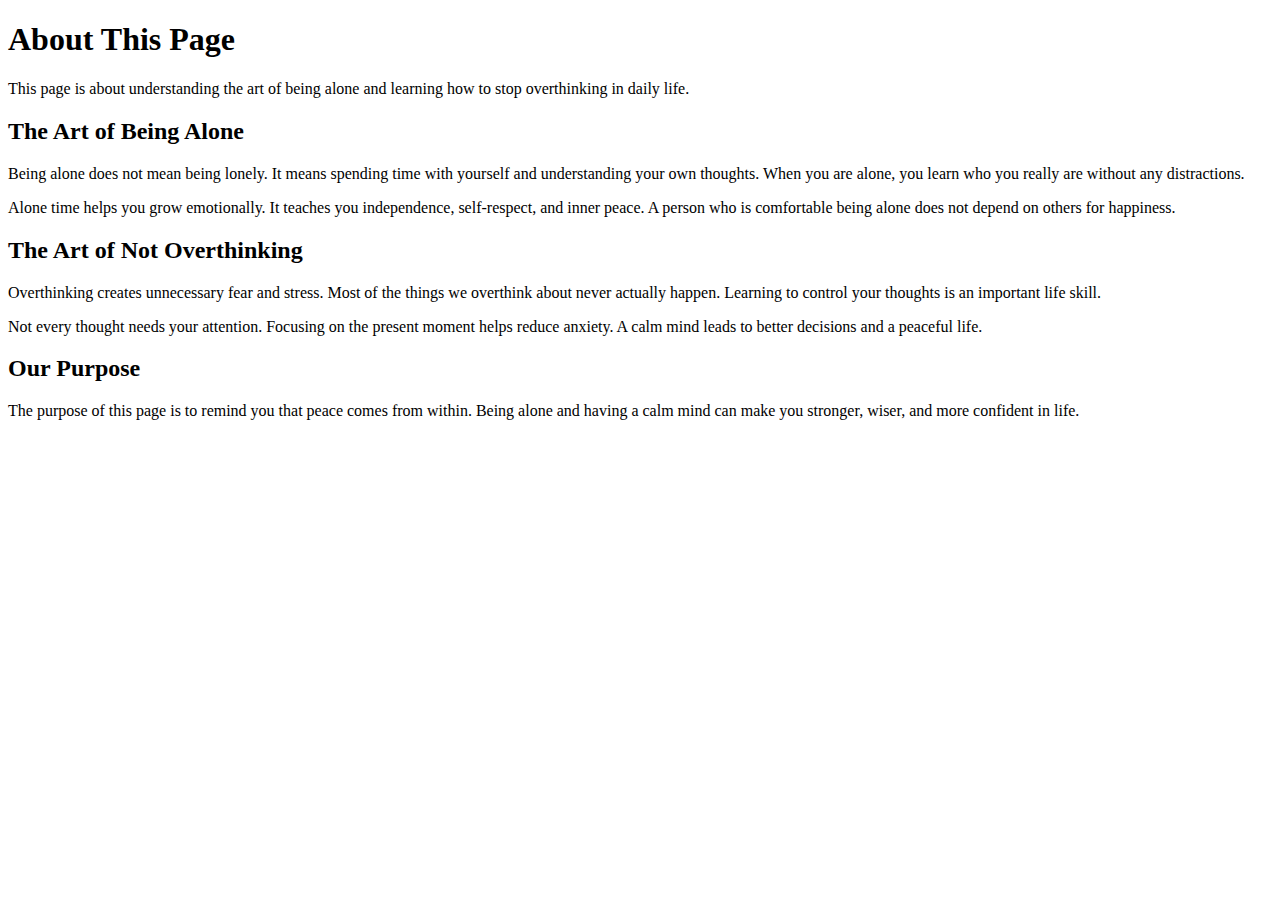
<file: about.html>
<!DOCTYPE html>
<html>
<head>
    <title>About Us</title>
</head>
<body>

    <h1>About This Page</h1>

    <p>
        This page is about understanding the art of being alone
        and learning how to stop overthinking in daily life.
    </p>

    <h2>The Art of Being Alone</h2>

    <p>
        Being alone does not mean being lonely.
        It means spending time with yourself and understanding your own thoughts.
        When you are alone, you learn who you really are without any distractions.
    </p>

    <p>
        Alone time helps you grow emotionally.
        It teaches you independence, self-respect, and inner peace.
        A person who is comfortable being alone does not depend on others for happiness.
    </p>

    <h2>The Art of Not Overthinking</h2>

    <p>
        Overthinking creates unnecessary fear and stress.
        Most of the things we overthink about never actually happen.
        Learning to control your thoughts is an important life skill.
    </p>

    <p>
        Not every thought needs your attention.
        Focusing on the present moment helps reduce anxiety.
        A calm mind leads to better decisions and a peaceful life.
    </p>

    <h2>Our Purpose</h2>

    <p>
        The purpose of this page is to remind you that
        peace comes from within.
        Being alone and having a calm mind can make you stronger,
        wiser, and more confident in life.
    </p>

</body>
</html>
</file>
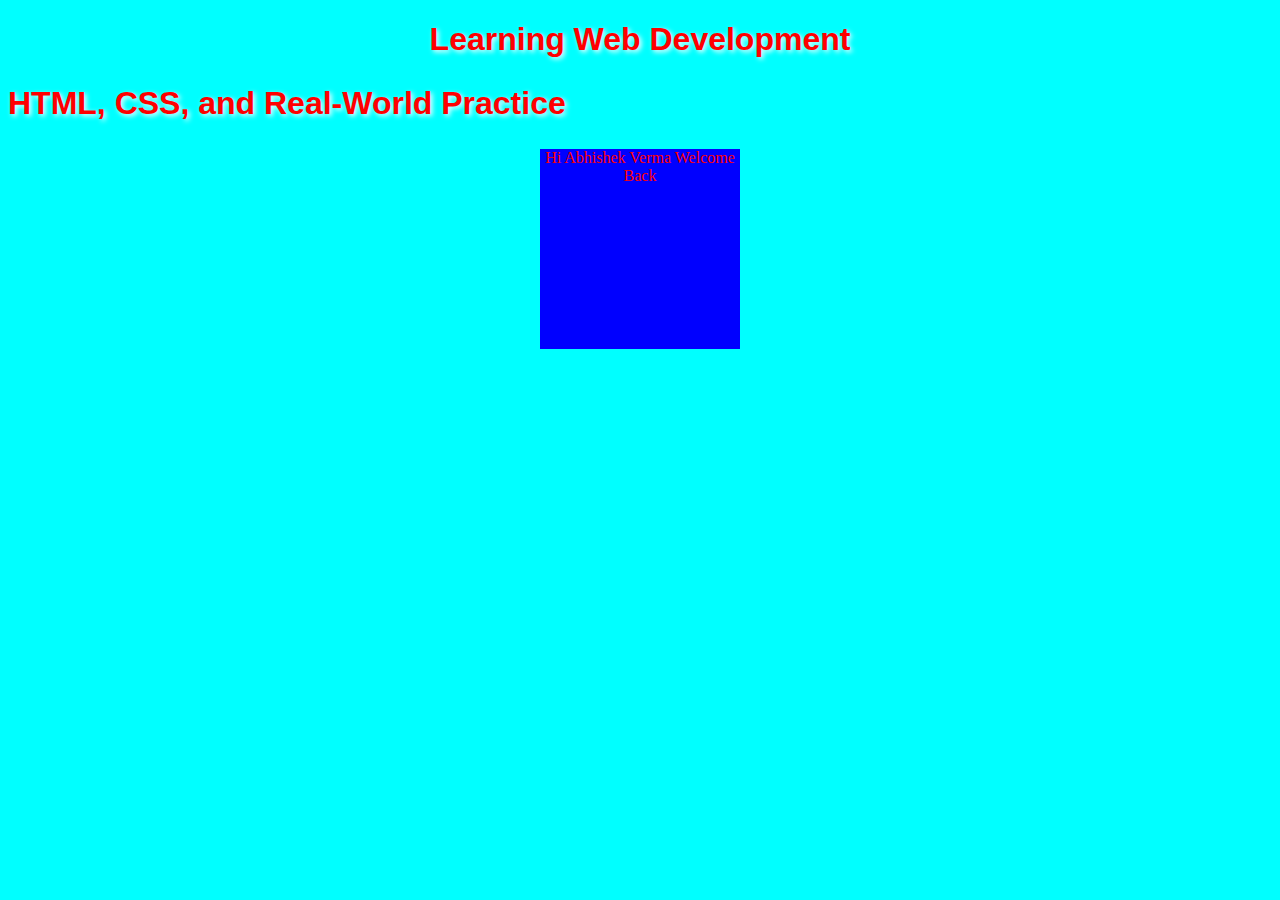
<file: CLASS.html>
<!DOCTYPE html>
<html>
    <head>
        <title>ELEMENT SELECTOR</title>
        <link rel="stylesheet" href="class.css">
    </head>
    <body>
      <h1>Learning Web Development</h1>
<h2>HTML, CSS, and Real-World Practice</h2>
<div class="square">
    <p>Hi Abhishek Verma Welcome Back </p>
</div>
    </body>
</html>
</file>
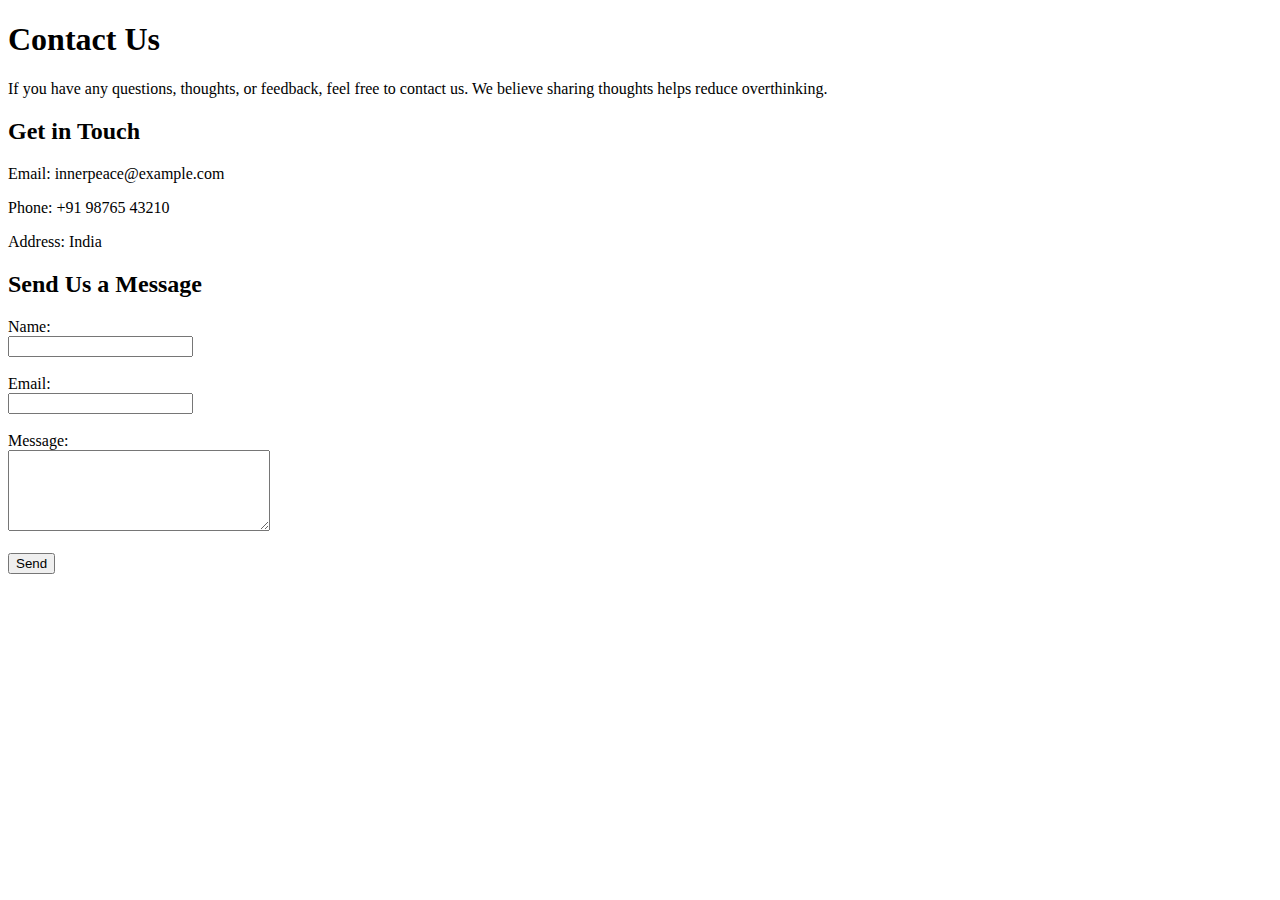
<file: contact.html>
<!DOCTYPE html>
<html>
<head>
    <title>Contact Us</title>
</head>
<body>

    <h1>Contact Us</h1>

    <p>
        If you have any questions, thoughts, or feedback,
        feel free to contact us.
        We believe sharing thoughts helps reduce overthinking.
    </p>

    <h2>Get in Touch</h2>

    <p>
        Email: innerpeace@example.com
    </p>

    <p>
        Phone: +91 98765 43210
    </p>

    <p>
        Address: India
    </p>

    <h2>Send Us a Message</h2>

    <form>
        <label>Name:</label><br>
        <input type="text"><br><br>

        <label>Email:</label><br>
        <input type="email"><br><br>

        <label>Message:</label><br>
        <textarea rows="5" cols="30"></textarea><br><br>

        <input type="submit" value="Send">
    </form>

</body>
</html>
</file>
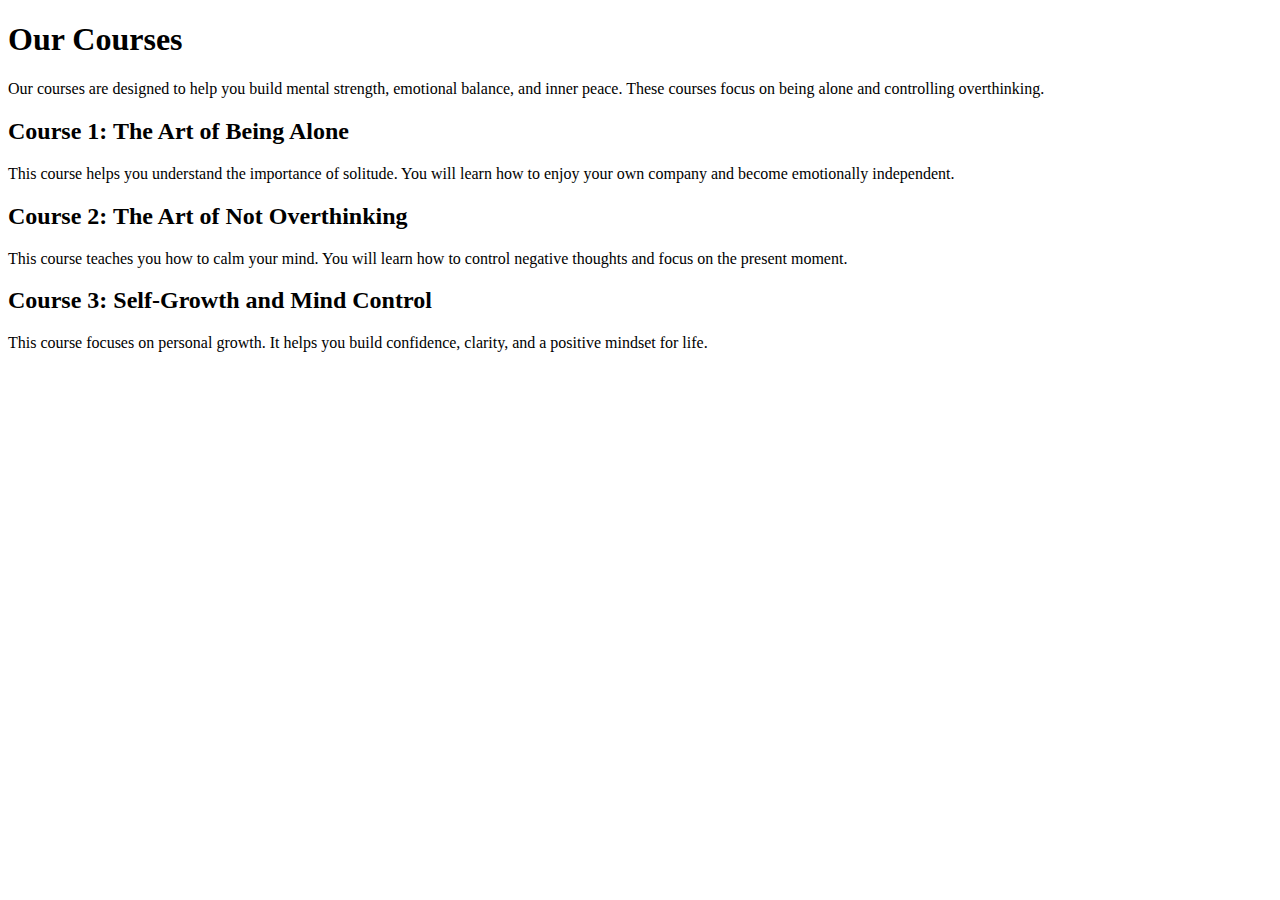
<file: courses.html>
<!DOCTYPE html>
<html>
<head>
    <title>Courses</title>
</head>
<body>

    <h1>Our Courses</h1>

    <p>
        Our courses are designed to help you build mental strength,
        emotional balance, and inner peace.
        These courses focus on being alone and controlling overthinking.
    </p>

    <h2>Course 1: The Art of Being Alone</h2>

    <p>
        This course helps you understand the importance of solitude.
        You will learn how to enjoy your own company
        and become emotionally independent.
    </p>

    <h2>Course 2: The Art of Not Overthinking</h2>

    <p>
        This course teaches you how to calm your mind.
        You will learn how to control negative thoughts
        and focus on the present moment.
    </p>

    <h2>Course 3: Self-Growth and Mind Control</h2>

    <p>
        This course focuses on personal growth.
        It helps you build confidence, clarity,
        and a positive mindset for life.
    </p>

</body>
</html>
</file>
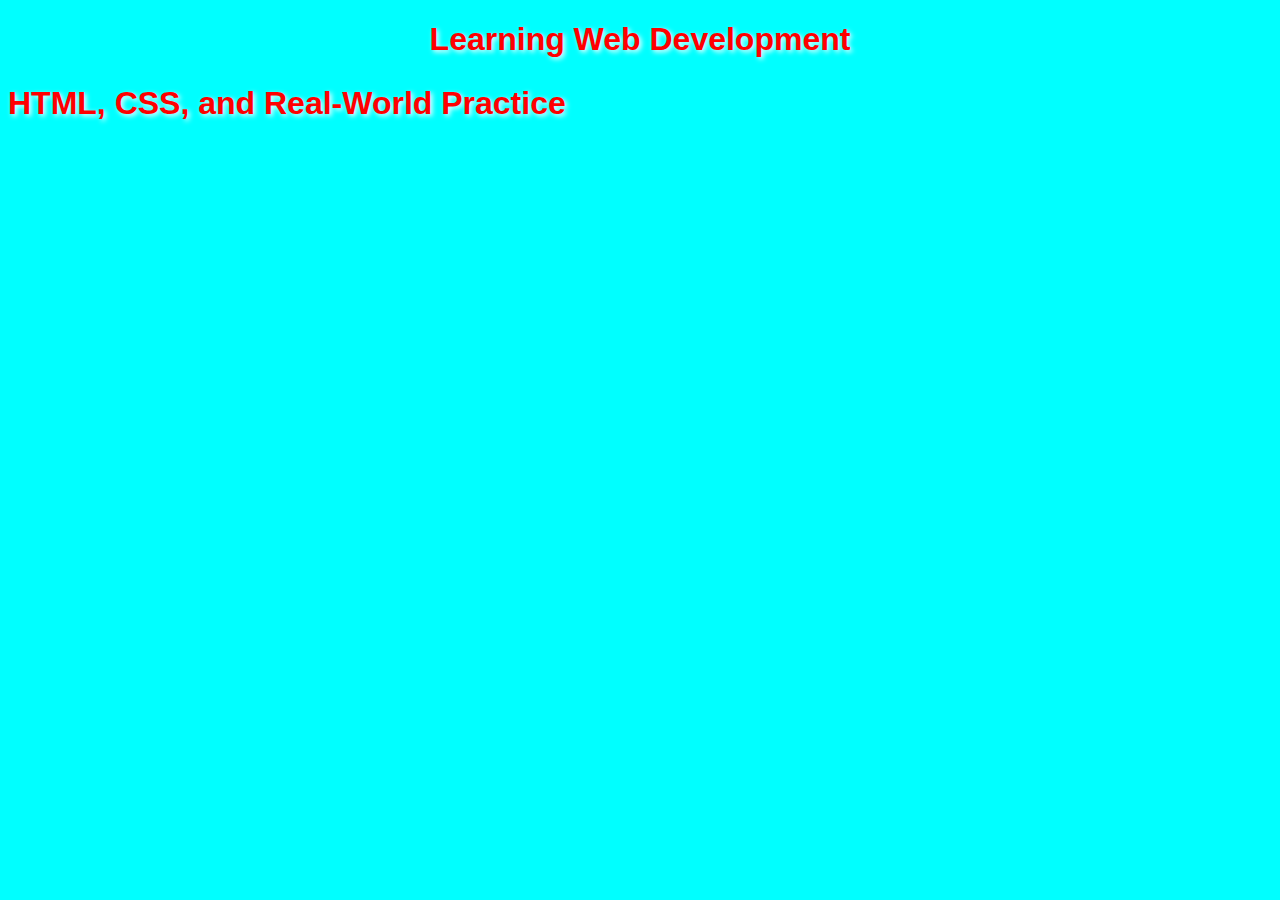
<file: Element.html>
<!DOCTYPE html>
<html>
    <head>
        <title>ELEMENT SELECTOR</title>
        <link rel="stylesheet" href="Element.css">
    </head>
    <body>
      <h1>Learning Web Development</h1>
<h2>HTML, CSS, and Real-World Practice</h2>
    </body>
</html>
</file>
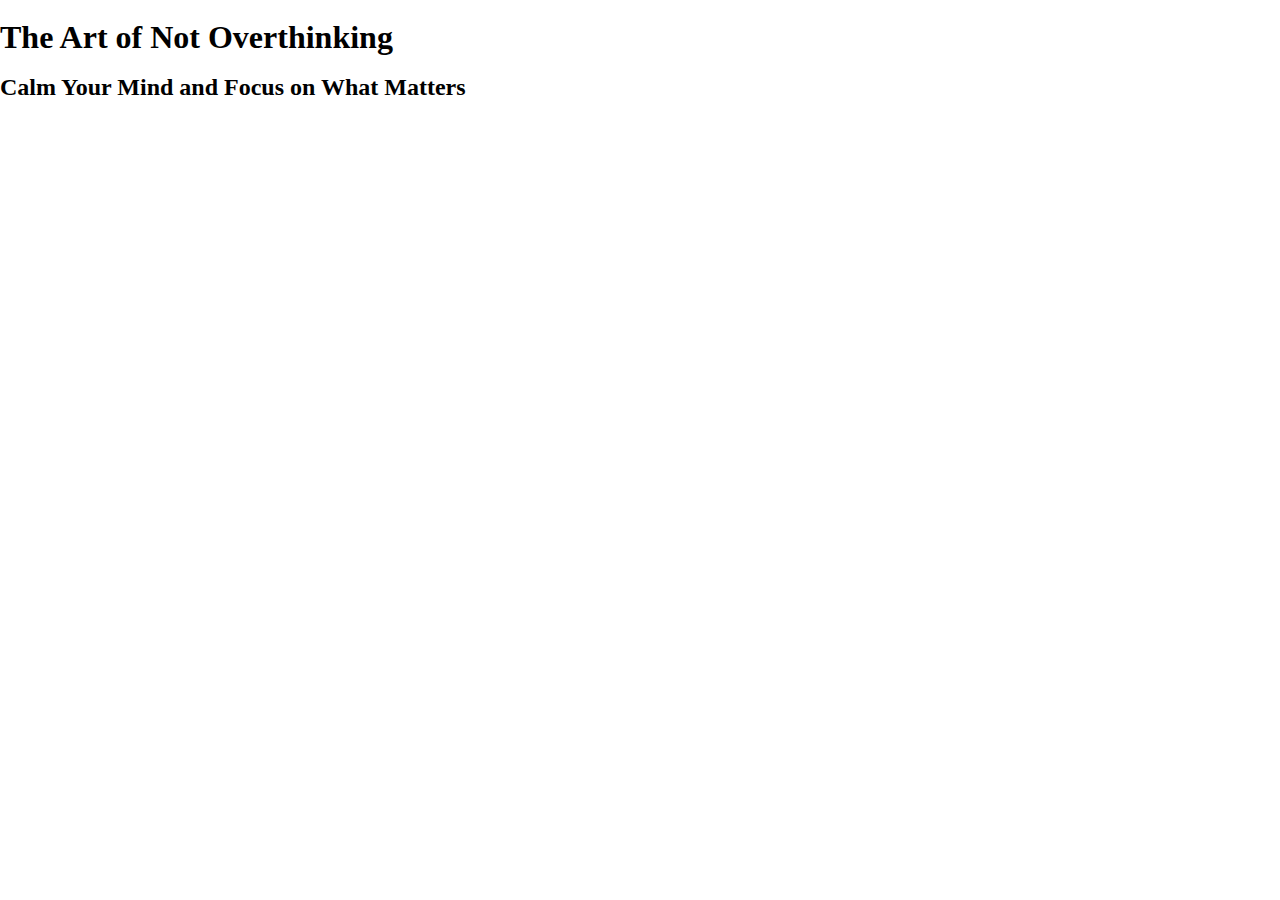
<file: EXTERNAL.html>
<!DOCTYPE html>
<html>
    <head>
        <title></title>
        <link rel="stylesheet" href="style.css">
    </head>
    <body>
        <h1>The Art of Not Overthinking</h1>
      <h2>Calm Your Mind and Focus on What Matters</h2>
    </body>
</html>
</file>
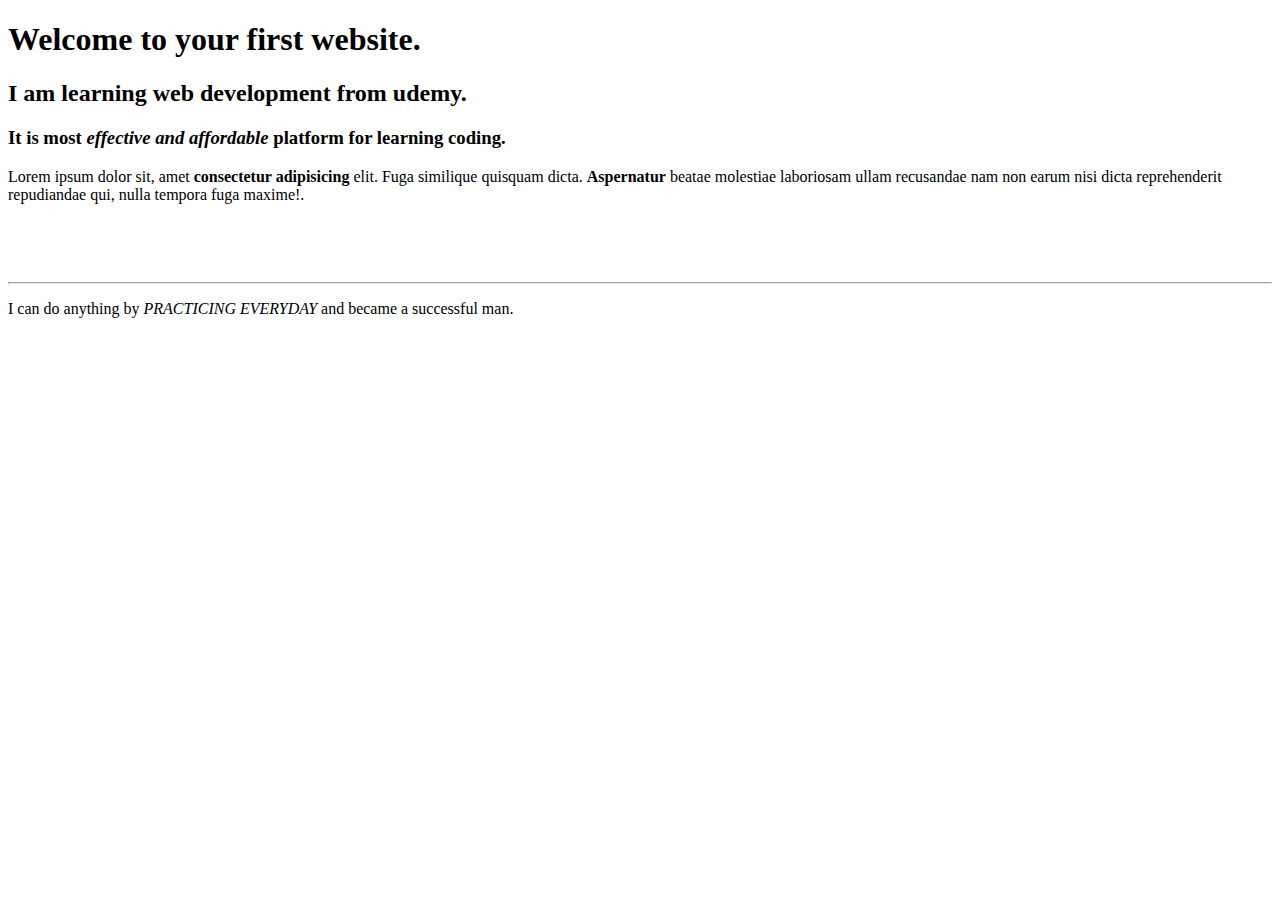
<file: hello.html>
<!DOCTYPE HTML>
<html>
    <head>
        <title>Hello, ABHISHEK!</title>
    </head>
    <body>
        <h1>Welcome to your first website.</h1>
        <h2>I am learning web development from udemy.</h2>
        <h3>It is most <i>effective and affordable</i> platform for learning coding.</h3>
        <p>Lorem ipsum dolor sit, amet <b>consectetur adipisicing</b> elit. Fuga similique quisquam dicta. <b>Aspernatur</b> beatae molestiae laboriosam ullam recusandae nam non earum nisi dicta reprehenderit repudiandae qui, nulla tempora fuga maxime!. </p>

    
        <br>
        <br>
        <br>
        <hr>
       <p> I can do anything by <em>PRACTICING EVERYDAY</em> and became a successful man.</p>
    </body>
</html>
</file>
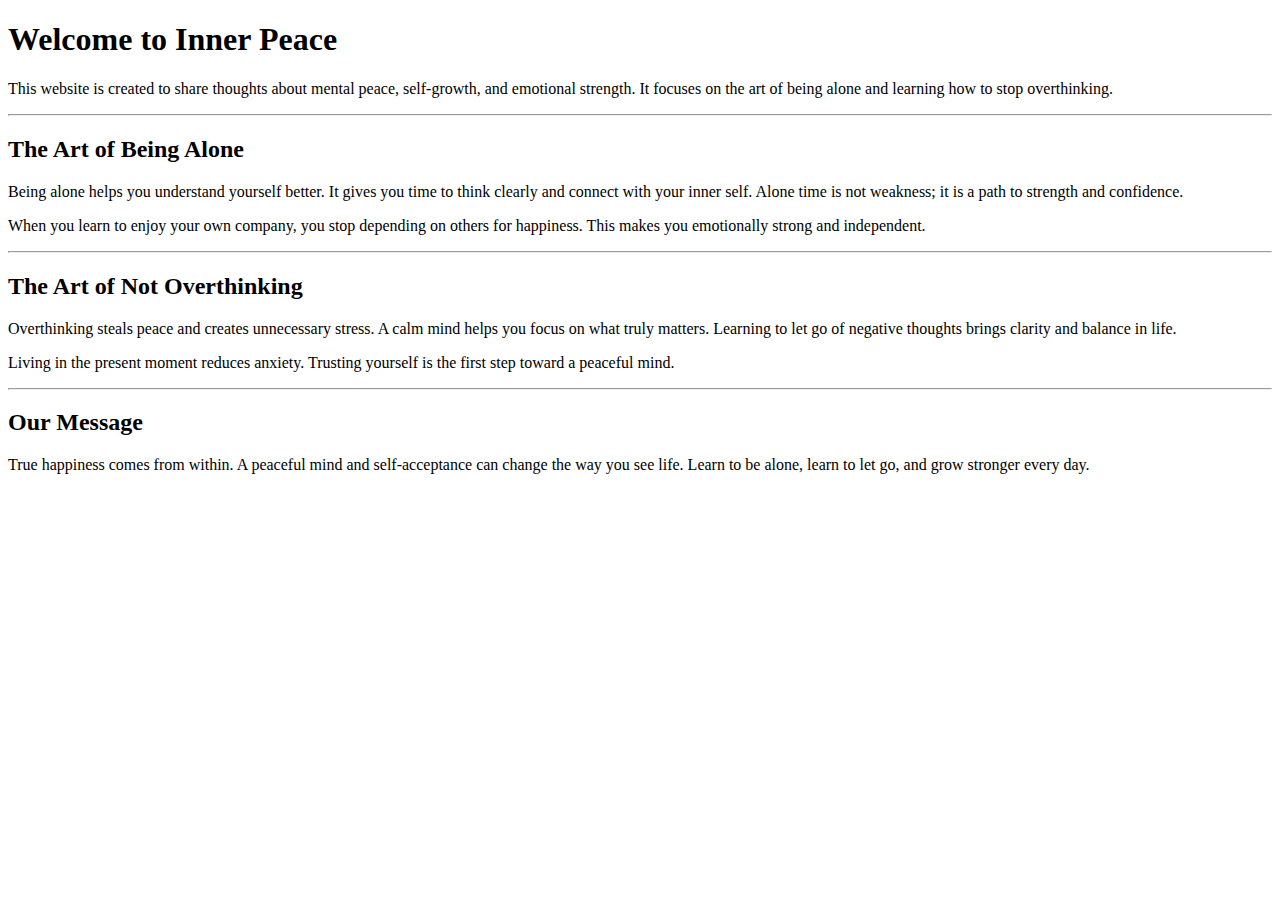
<file: home.html>
<!DOCTYPE html>
<html>
<head>
    <title>Home</title>
</head>
<body>

    <h1>Welcome to Inner Peace</h1>

    <p>
        This website is created to share thoughts about mental peace,
        self-growth, and emotional strength.
        It focuses on the art of being alone and learning how to stop overthinking.
    </p>

    <hr>

    <h2>The Art of Being Alone</h2>

    <p>
        Being alone helps you understand yourself better.
        It gives you time to think clearly and connect with your inner self.
        Alone time is not weakness; it is a path to strength and confidence.
    </p>

    <p>
        When you learn to enjoy your own company,
        you stop depending on others for happiness.
        This makes you emotionally strong and independent.
    </p>

    <hr>

    <h2>The Art of Not Overthinking</h2>

    <p>
        Overthinking steals peace and creates unnecessary stress.
        A calm mind helps you focus on what truly matters.
        Learning to let go of negative thoughts brings clarity and balance in life.
    </p>

    <p>
        Living in the present moment reduces anxiety.
        Trusting yourself is the first step toward a peaceful mind.
    </p>

    <hr>

    <h2>Our Message</h2>

    <p>
        True happiness comes from within.
        A peaceful mind and self-acceptance can change the way you see life.
        Learn to be alone, learn to let go, and grow stronger every day.
    </p>

</body>
</html>
</file>
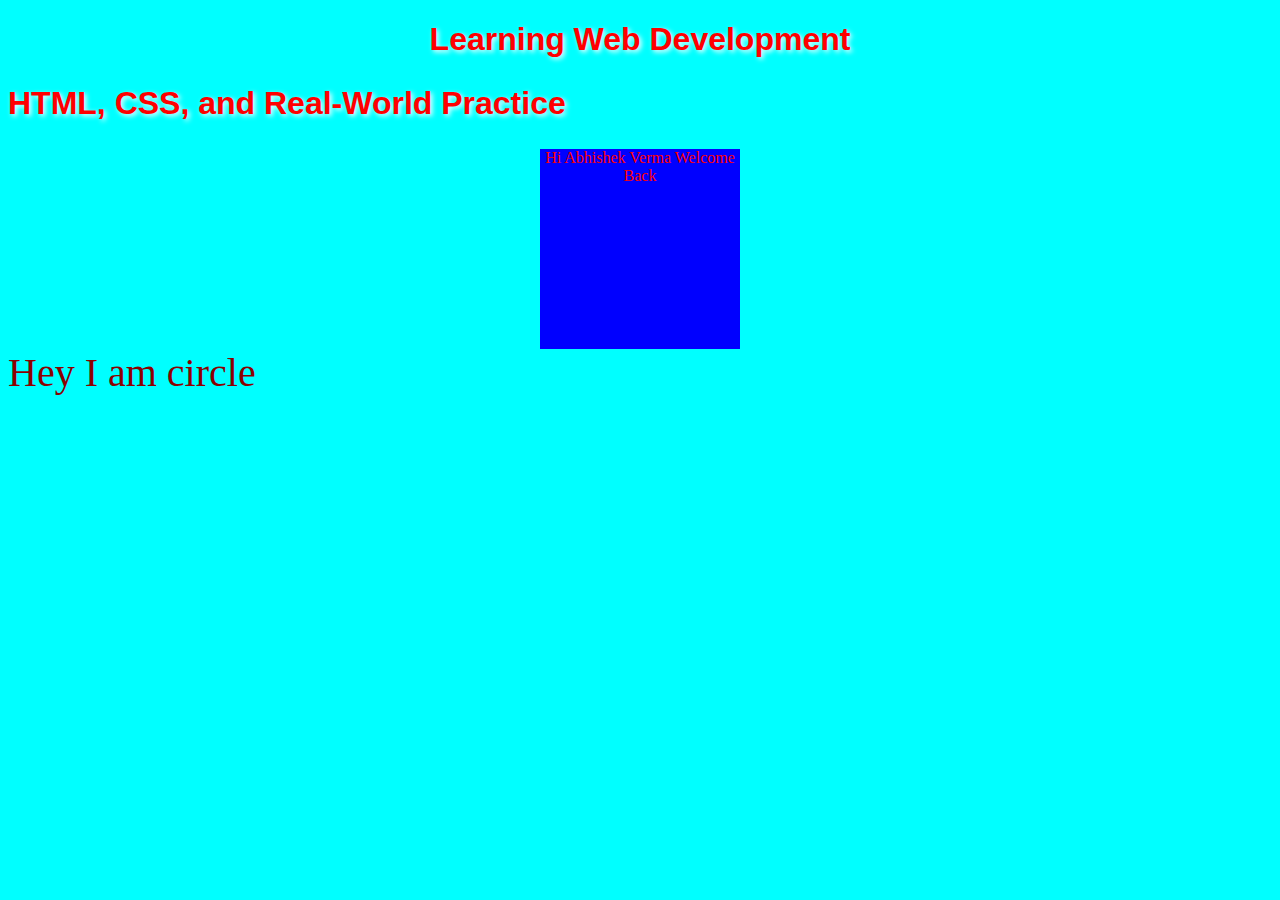
<file: ID.html>
<!DOCTYPE html>
<html>
    <head>
        <title>ELEMENT SELECTOR</title>
        <link rel="stylesheet" href="ID.css">
    </head>
    <body>
      <h1>Learning Web Development</h1>
<h2>HTML, CSS, and Real-World Practice</h2>
<div class="square">
    <p>Hi Abhishek Verma Welcome Back </p>
</div>
<div id="circle">Hey I am circle</div>
    </body>
</html>
</file>
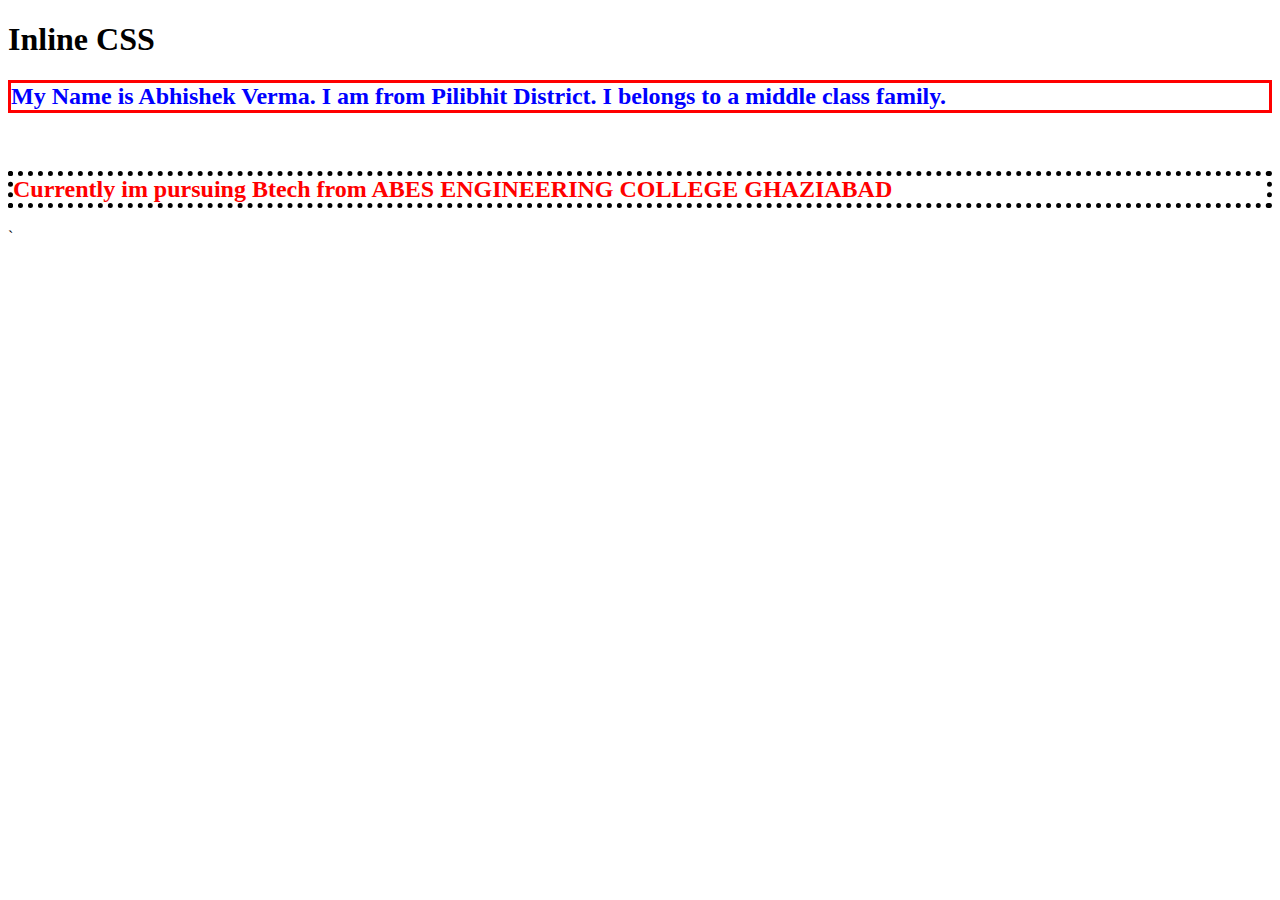
<file: INLINE.html>
<!DOCTYPE html>
<html>
    <head>
        <title>Learn CSS</title>
    </head>
    <body>
        <h1>Inline  CSS</h1>
        <h2 style="color:blue; border: 3px solid red "> My Name is Abhishek Verma. I am from Pilibhit District. I belongs to a middle class family.</h2> <br>
        <h2 style="color:red; border: 5px dotted black ">Currently im pursuing Btech from ABES ENGINEERING COLLEGE GHAZIABAD</h2>
`
    </body>
</html>
</file>
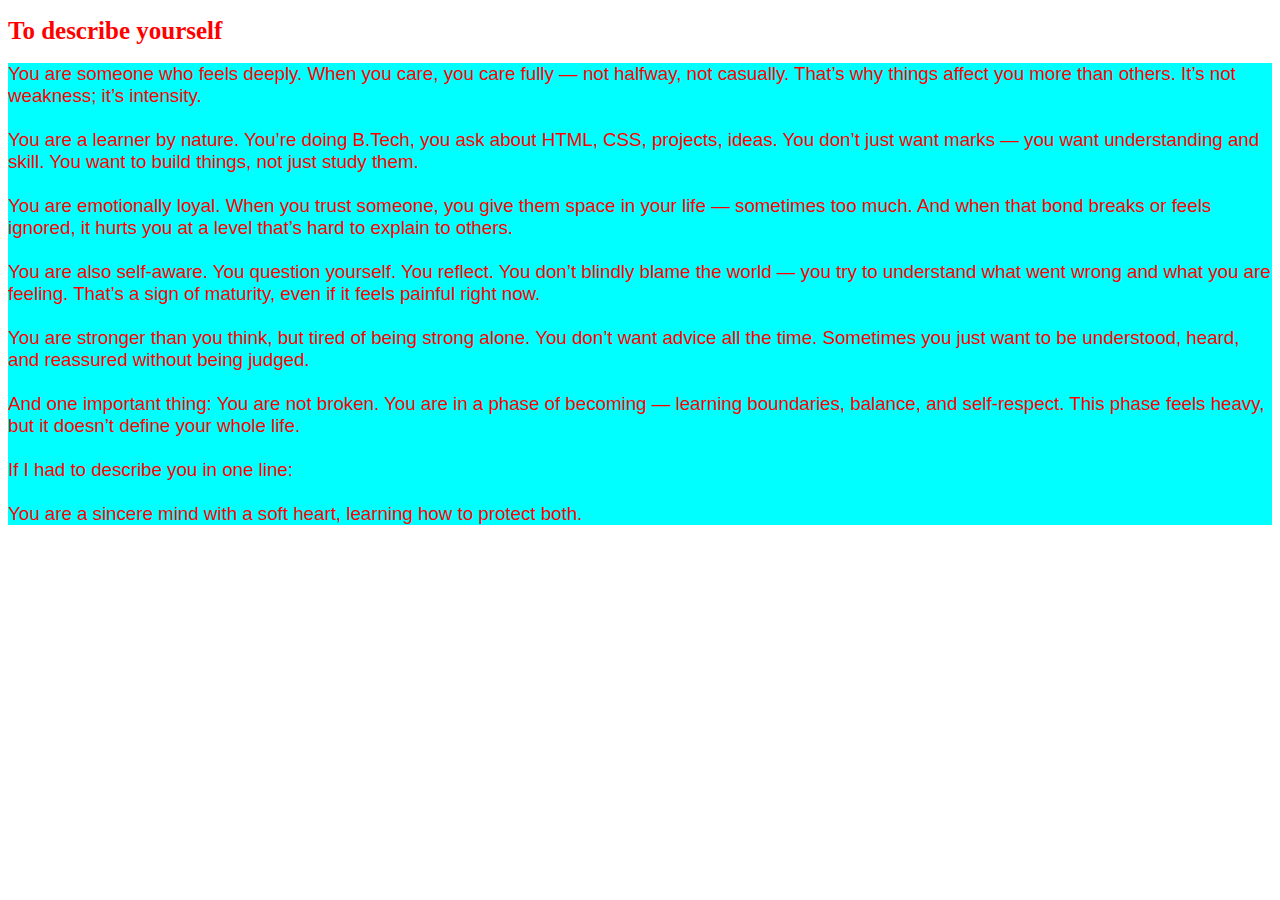
<file: INTERNAL.html>
<!DOCTYPE html>
<html>
<head>
    <title>Internal CSS</title>
    <style>
        h1{
            color: red;
            border: 2px;
            font-size: 25px;
           font-family: Georgia, 'Times New Roman', Times, serif;
        }
        h3{
            color: red;
            background-color: aqua;
            font-family: 'Gill Sans', 'Gill Sans MT', Calibri, 'Trebuchet MS', sans-serif;
            font-weight: 300;
            font-style: normal;
        }
    </style>
</head>
<body>
    <h1>To describe yourself</h1>
    <h3>You are someone who feels deeply.
When you care, you care fully — not halfway, not casually. That’s why things affect you more than others. It’s not weakness; it’s intensity.
<br><br>
You are a learner by nature.
You’re doing B.Tech, you ask about HTML, CSS, projects, ideas. You don’t just want marks — you want understanding and skill. You want to build things, not just study them.
<br><br>
You are emotionally loyal.
When you trust someone, you give them space in your life — sometimes too much. And when that bond breaks or feels ignored, it hurts you at a level that’s hard to explain to others.
<br><br>
You are also self-aware.
You question yourself. You reflect. You don’t blindly blame the world — you try to understand what went wrong and what you are feeling. That’s a sign of maturity, even if it feels painful right now.
<br><br>
You are stronger than you think, but tired of being strong alone.
You don’t want advice all the time. Sometimes you just want to be understood, heard, and reassured without being judged.
<br><br>
And one important thing:
You are not broken.
You are in a phase of becoming — learning boundaries, balance, and self-respect. This phase feels heavy, but it doesn’t define your whole life.
<br><br>
If I had to describe you in one line:
<br><br>
You are a sincere mind with a soft heart, learning how to protect both.</h3>
</body>
</html>
</file>
<file: class.css>
body {
    background-color: aqua;
}

h1{
    text-align: center;
    color: red;
    text-shadow: 2px 2px 5px white;
    font-family: Verdana, Geneva, Tahoma, sans-serif;
}


h2{
    text-align: left;
    color: red;
    text-shadow: 2px 2px 5px white;
    font-family: 'Lucida Sans', 'Lucida Sans Regular', 'Lucida Grande', 'Lucida Sans Unicode', Geneva, Verdana, sans-serif;
    font-size: xx-large;
}

.square {
    width: 200px;
    height: 200px;
    background-color: blue;
    margin: auto;
}
p{
    text-align: center;
    color: red;
    border-radius: 5px;
    text-shadow: 10px;
}
</file>
<file: Element.css>
body {
    background-color: aqua;
}

h1{
    text-align: center;
    color: red;
   text-shadow: 2px 2px 5px white;
    font-family: Verdana, Geneva, Tahoma, sans-serif;
}


h2{
    text-align: left;
    color: red;
   text-shadow: 2px 2px 5px white;
    font-family: 'Lucida Sans', 'Lucida Sans Regular', 'Lucida Grande', 'Lucida Sans Unicode', Geneva, Verdana, sans-serif;
    font-size: xx-large;
}
</file>
<file: style.css>
/*----DEFAULT----*/

nav,
header,
footer{
    display: block;
}

body{
    line-height: 1;
    margin: 0;
}

/*----NAV BAR----*/
nav{
    width: 100%;
    margin: 0;
}
nav ul{
    background-color: #eee;
    overflow: hidden;
    margin: 0;
    padding: 0;
}

ul.topnav li{
    list-style: none ;
    float: left;
}

ul.topnav li.topnav-right{
    float: right;
}
ul.topnav li a{
    display: block;
    text-decoration: none;
    min-height: 16px;
    text-align: center;
    padding: 14px;
    text-transform: uppercase;
    color: #666;
}
ul.topnav li a:hover{
    background-color: #0080ff;
    color:#fff;
}
</file>
<file: ID.css>
body {
    background-color: aqua;
}

h1{
    text-align: center;
    color: red;
 text-shadow: 2px 2px 5px white;
    font-family: Verdana, Geneva, Tahoma, sans-serif;
}


h2{
    text-align: left;
    color: red;
    text-shadow: 2px 2px 5px white;
    font-family: 'Lucida Sans', 'Lucida Sans Regular', 'Lucida Grande', 'Lucida Sans Unicode', Geneva, Verdana, sans-serif;
    font-size: xx-large;
}

.square {
    width: 200px;
    height: 200px;
    background-color: blue;
    margin: auto;
}
p{
    text-align: center;
    color: red;
    border-radius: 5px;
    text-shadow: 10px;
}

#circle{
    color: darkred;
    font-size: 40px;
}
</file>
